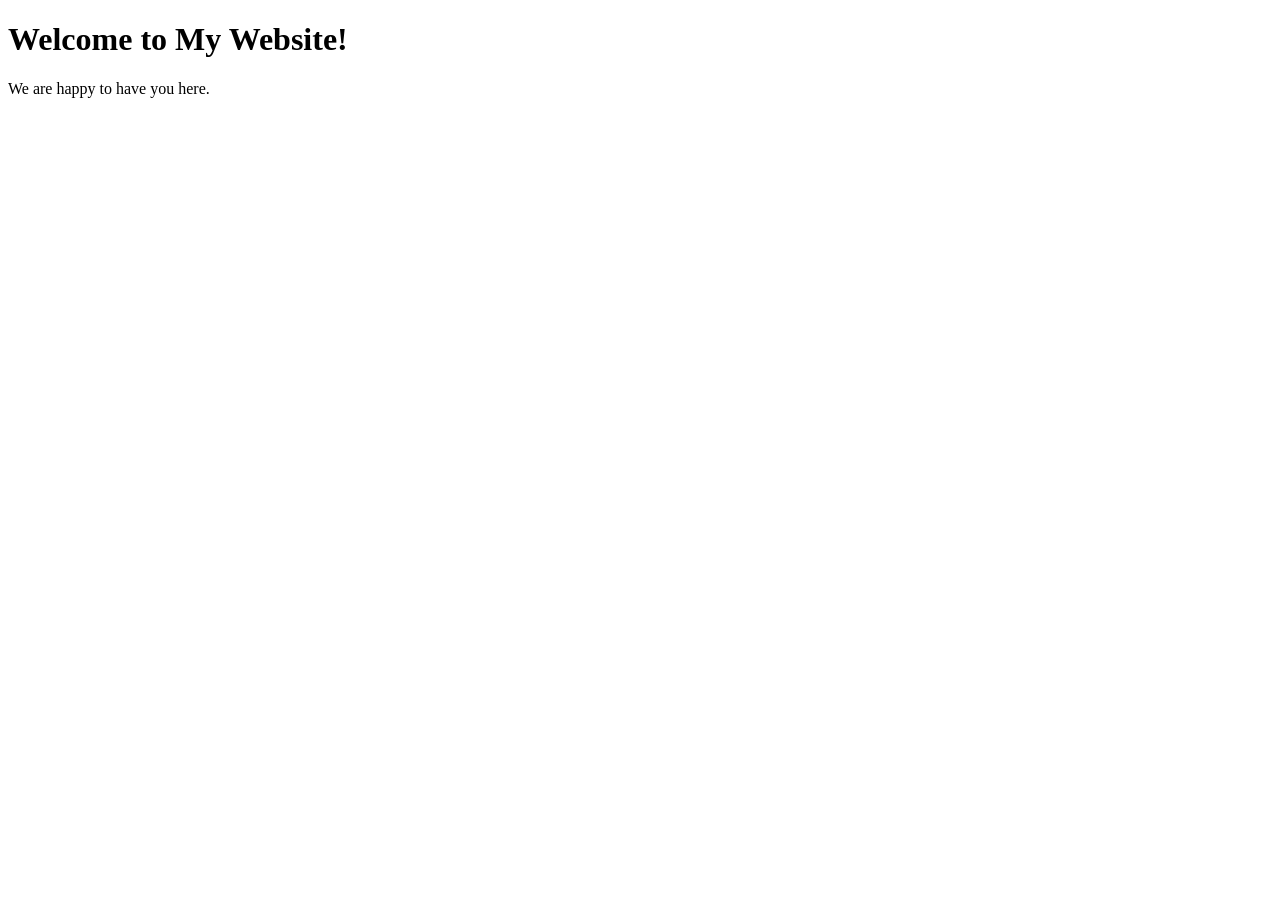
<file: test_Home/index.html>
<!DOCTYPE html>
<html lang="en">

<head>

    <meta charset="UTF-8">

    <meta name="viewport"
          content="width=device-width, initial-scale=1.0">

    <title>Welcome</title>


    <!-- Header CSS -->
    <link rel="stylesheet"
          href="../header/header.css">


    <!-- Sidebar CSS -->
    <link rel="stylesheet"
          href="../sidebar/sidebar.css">

</head>

<body>

    <h1>Welcome to My Website!</h1>

    <p>We are happy to have you here.</p>


    <!-- Sidebar -->
    <script src="../sidebar/sidebar.js"></script>

    <!-- Header -->
    <script src="../header/header.js"></script>

</body>

</html>
</file>
<file: header/header.css>
/* =========================
   HEADER
========================= */

.site-header {
    width: 100%;
    background: #024d50;
    color: #f4fffc;
    position: relative;
    z-index: 900;
}

.header-container {
    width: 100%;
    max-width: 1400px;
    min-height: 75px;

    margin: 0 auto;
    padding: 0 25px;

    display: flex;
    align-items: center;

    gap: 20px;
}


/* =========================
   MENU BUTTON
========================= */

.menu-btn {
    width: 42px;
    height: 42px;

    flex: 0 0 42px;

    display: flex;
    align-items: center;
    justify-content: center;

    border: none;
    border-radius: 7px;

    background: #21966c;
    color: #ffffff;

    font-size: 25px;

    cursor: pointer;

    transition: 0.3s ease;
}

.menu-btn:hover {
    background: #187a58;
    color: #ffffff;
}


/* =========================
   LOGO
========================= */

.logo {
    display: flex;
    align-items: center;

    flex: 0 0 auto;

    text-decoration: none;
}

.logo img {
    width: 48px;
    height: 48px;

    display: block;

    object-fit: contain;
}


/* =========================
   NAVIGATION
========================= */

.nav-menu {
    display: flex;
    align-items: center;

    gap: 30px;

    margin-left: auto;

    flex: 0 1 auto;
}

.nav-menu a {
    color: #f4fffc;

    text-decoration: none;

    font-size: 17px;

    white-space: nowrap;

    transition: 0.3s ease;
}

.nav-menu a:hover {
    color: #8ee6b8;
}


/* =========================
   HEADER ACTIONS
========================= */

.header-actions {
    display: flex;
    align-items: center;

    gap: 10px;

    margin-left: 20px;

    flex: 0 0 auto;
}

.login-btn,
.signup-btn {
    padding: 10px 18px;

    border-radius: 7px;

    font-size: 15px;

    white-space: nowrap;

    cursor: pointer;

    transition: 0.3s ease;
}


/* =========================
   LOGIN
========================= */

.login-btn {
    background: transparent;

    color: #f4fffc;

    border: 1px solid #6c9b98;
}

.login-btn:hover {
    background: #0d6264;

    border-color: #8ee6b8;

    color: #8ee6b8;
}


/* =========================
   SIGN UP
========================= */

.signup-btn {
    background: #21966c;

    color: #ffffff;

    border: 1px solid #21966c;
}

.signup-btn:hover {
    background: #187a58;

    border-color: #187a58;
}


/* =========================
   TABLET
========================= */

@media (max-width: 1050px) {

    .header-container {
        padding: 0 18px;
        gap: 12px;
    }

    .nav-menu {
        gap: 18px;
    }

    .nav-menu a {
        font-size: 15px;
    }

    .header-actions {
        margin-left: 10px;
        gap: 7px;
    }

    .login-btn,
    .signup-btn {
        padding: 9px 12px;
        font-size: 14px;
    }
}


/* =========================
   MOBILE
========================= */

@media (max-width: 750px) {

    .header-container {
        min-height: 65px;

        padding: 0 12px;

        gap: 8px;
    }

    .menu-btn {
        width: 40px;
        height: 40px;

        flex-basis: 40px;

        font-size: 23px;
    }

    .logo img {
        width: 40px;
        height: 40px;
    }

    .nav-menu {
        display: none;
    }

    .header-actions {
        margin-left: auto;

        gap: 6px;
    }

    .login-btn,
    .signup-btn {
        padding: 8px 10px;

        font-size: 13px;
    }
}


/* =========================
   VERY SMALL MOBILE
========================= */

@media (max-width: 400px) {

    .header-container {
        padding: 0 8px;
    }

    .logo img {
        width: 36px;
        height: 36px;
    }

    .login-btn {
        display: none;
    }

    .signup-btn {
        padding: 8px 11px;
        font-size: 12px;
    }
}


/* =========================
   MOBILE NAV ARROW
========================= */

.mobile-nav-toggle {
    display: none;

    width: 34px;
    height: 34px;

    flex-shrink: 0;

    align-items: center;
    justify-content: center;

    border: none;
    border-radius: 6px;

    background: transparent;

    color: #f4fffc;

    font-size: 24px;

    cursor: pointer;

    transition: 0.3s ease;
}

.mobile-nav-toggle:hover {
    background: #216064;

    color: #8ee6b8;
}

 


/* =========================
   MOBILE DROPDOWN
========================= */

.mobile-nav-dropdown {
    display: none;

    width: 100%;

    padding: 5px 15px 12px;

    background: #024d50;

    border-top: 1px solid #3b7775;
}

.mobile-nav-dropdown.active {
    display: flex;

    flex-direction: column;

    animation: mobileNavOpen 0.2s ease;
}

@keyframes mobileNavOpen {

    from {
        opacity: 0;
        transform: translateY(-5px);
    }

    to {
        opacity: 1;
        transform: translateY(0);
    }
}


/* =========================
   MOBILE NAV LINKS
========================= */

.mobile-nav-dropdown a {

    display: flex;

    align-items: center;

    min-height: 44px;

    padding: 10px 12px;

    border-radius: 6px;

    color: #f4fffc;

    text-decoration: none;

    font-size: 15px;

    transition: 0.3s ease;
}

.mobile-nav-dropdown a:hover {
    background: #216064;

    color: #8ee6b8;
}


/* =========================
   MOBILE ONLY
========================= */

@media (max-width: 750px) {

    .mobile-nav-toggle {
        display: flex;

        margin-left: 0;
    }
}


/* =========================
   ARROW OPEN STATE
========================= */

  

/* =========================
   GET STARTED DROPDOWN
========================= */

.get-started-wrapper {
    position: relative;
    display: flex;
    align-items: center;
}


/* =========================
   GET STARTED ARROW
========================= */

.get-started-arrow {
    display: inline-block;

    margin-left: 6px;

    font-size: 16px;

    line-height: 1;

    transition: transform 0.25s ease;
}


/* =========================
   OPEN ARROW
========================= */

.get-started-wrapper.active .get-started-arrow {
    transform: rotate(180deg);
}


/* =========================
   DROPDOWN MENU
========================= */

.get-started-menu {
    position: absolute;

    top: calc(100% + 10px);

    right: 0;

    width: 190px;

    padding: 7px;

    background: #024d50;

    border: 1px solid #3b7775;

    border-radius: 8px;

    box-shadow: 0 8px 25px rgba(0, 0, 0, 0.25);

    display: none;

    flex-direction: column;

    gap: 4px;

    z-index: 1000;
}


/* =========================
   SHOW DROPDOWN
========================= */

.get-started-menu.active {
    display: flex;

    animation: getStartedOpen 0.2s ease;
}


@keyframes getStartedOpen {

    from {
        opacity: 0;
        transform: translateY(-5px);
    }

    to {
        opacity: 1;
        transform: translateY(0);
    }

}


/* =========================
   DROPDOWN OPTIONS
========================= */

.get-started-menu button {

    width: 100%;

    min-height: 42px;

    padding: 10px 12px;

    border: none;

    border-radius: 6px;

    background: transparent;

    color: #f4fffc;

    text-align: left;

    font-size: 14px;

    font-weight: 600;

    cursor: pointer;

    transition: 0.25s ease;
}


.get-started-menu button:hover {

    background: #216064;

    color: #8ee6b8;

}


/* =========================
   MOBILE
========================= */

@media (max-width: 750px) {

    .get-started-menu {

        width: 175px;

        top: calc(100% + 8px);

        right: 0;

    }

    .get-started-menu button {

        min-height: 44px;

        font-size: 13px;

    }

}
/* =========================
   PROFESSIONAL CHEVRON
========================= */

.get-started-arrow {
    width: 8px;
    height: 8px;

    margin-left: 9px;

    display: inline-block;

    border-right: 2px solid currentColor;
    border-bottom: 2px solid currentColor;

    transform: rotate(45deg)
               translateY(-2px);

    transition:
        transform 0.25s ease;
}


/* =========================
   GET STARTED OPEN
========================= */

.get-started-wrapper.active .get-started-arrow {

    transform: rotate(225deg)
               translateY(-1px);

}


/* =========================
   MOBILE NAV BUTTON
========================= */

.mobile-nav-toggle {

    width: 38px;
    height: 38px;

    display: none;

    align-items: center;
    justify-content: center;

    flex-shrink: 0;

    border: none;
    border-radius: 6px;

    background: transparent;

    color: #f4fffc;

    cursor: pointer;

    transition:
        background 0.25s ease,
        color 0.25s ease;

}


/* =========================
   MOBILE CHEVRON
========================= */

.mobile-chevron {

    width: 9px;
    height: 9px;

    display: block;

    border-right: 2px solid currentColor;
    border-bottom: 2px solid currentColor;

    transform: rotate(45deg)
               translateY(-2px);

    transition:
        transform 0.25s ease;

}


/* =========================
   MOBILE HOVER
========================= */

.mobile-nav-toggle:hover {

    background: #216064;

    color: #8ee6b8;

}


/* =========================
   MOBILE OPEN STATE
========================= */

.mobile-nav-toggle.active .mobile-chevron {

    transform: rotate(225deg)
               translateY(-1px);

}


/* =========================
   MOBILE
========================= */

@media (max-width: 750px) {

    .mobile-nav-toggle {

        display: flex;

        margin-left: 0;

    }

    .mobile-chevron {

        width: 9px;
        height: 9px;

    }

}

/* =========================
   ROLE DROPDOWNS
========================= */

.role-dropdown {
    position: relative;
    width: 100%;
}


/* =========================
   ROLE BUTTON
========================= */

.role-btn {

    width: 100%;

    min-height: 42px;

    padding: 10px 12px;

    display: flex;

    align-items: center;

    justify-content: space-between;

    border: none;

    border-radius: 6px;

    background: transparent;

    color: #f4fffc;

    font-size: 14px;

    font-weight: 600;

    text-align: left;

    cursor: pointer;

    transition:
        background 0.25s ease,
        color 0.25s ease;
}


.role-btn:hover {

    background: #216064;

    color: #8ee6b8;

}


/* =========================
   ROLE ARROW
========================= */

.role-arrow {

    width: 7px;
    height: 7px;

    flex-shrink: 0;

    border-right: 2px solid currentColor;
    border-bottom: 2px solid currentColor;

    transform: rotate(-45deg);

    transition:
        transform 0.25s ease;

}


/* =========================
   ROLE OPEN ARROW
========================= */

.role-dropdown.active .role-arrow {

    transform: rotate(45deg);

}


/* =========================
   SUBMENU
========================= */

.role-submenu {

    display: none;

    flex-direction: column;

    margin: 0 5px 5px;

    padding: 3px;

    background: #063f42;

    border-left: 2px solid #21966c;

    border-radius: 5px;

}


/* =========================
   SHOW SUBMENU
========================= */

.role-dropdown.active .role-submenu {

    display: flex;

    animation: roleMenuOpen 0.18s ease;

}


@keyframes roleMenuOpen {

    from {

        opacity: 0;

        transform: translateY(-4px);

    }

    to {

        opacity: 1;

        transform: translateY(0);

    }

}


/* =========================
   SUBMENU BUTTON
========================= */

.role-submenu button {

    width: 100%;

    min-height: 38px;

    padding: 8px 12px;

    border: none;

    border-radius: 5px;

    background: transparent;

    color: #f4fffc;

    font-size: 13px;

    text-align: left;

    cursor: pointer;

    transition:
        background 0.25s ease,
        color 0.25s ease;

}


.role-submenu button:hover {

    background: #216064;

    color: #8ee6b8;

}


/* =========================
   MOBILE
========================= */

@media (max-width: 750px) {

    .get-started-menu {

        width: 180px;

    }

    .role-btn {

        min-height: 44px;

        font-size: 13px;

    }

    .role-submenu button {

        min-height: 40px;

        font-size: 13px;

    }

}
</file>
<file: sidebar/sidebar.css>
/* =========================
   SIDEBAR
========================= */

.sidebar {
    position: fixed;

    top: 0;
    left: -280px;

    width: 280px;
    height: 100vh;

    background: #024d50;

    color: #f4fffc;

    z-index: 1200;

    transition: left 0.3s ease;

    box-shadow: 3px 0 15px rgba(16, 42, 45, 0.35);

    display: flex;
    flex-direction: column;
}


/* =========================
   SIDEBAR OPEN
========================= */

.sidebar.active {
    left: 0;
}


/* =========================
   SIDEBAR HEADER
========================= */

.sidebar-header {
    height: 70px;

    display: flex;

    align-items: center;
    justify-content: space-between;

    padding: 0 20px;

    border-bottom: 1px solid #3b7775;
}

.sidebar-header h2 {
    margin: 0;

    font-size: 20px;

    color: #8ee6b8;
}


/* =========================
   CLOSE BUTTON
========================= */

.close-btn {
    background: none;

    border: none;

    color: #f4fffc;

    font-size: 30px;

    cursor: pointer;

    transition: 0.3s ease;
}

.close-btn:hover {
    color: #8ee6b8;
}


/* =========================
   SIDEBAR MENU
========================= */

.sidebar-menu {
    padding: 15px 10px;

    flex: 1;
}

.sidebar-menu a,
.sidebar-footer a {

    display: flex;

    align-items: center;

    gap: 15px;

    padding: 14px 15px;

    margin-bottom: 5px;

    color: #f4fffc;

    text-decoration: none;

    border-radius: 8px;

    font-size: 16px;

    transition:
        background 0.2s ease,
        color 0.2s ease;
}


/* =========================
   HOVER
========================= */

.sidebar-menu a:hover,
.sidebar-footer a:hover {

    background: #216064;

    color: #8ee6b8;
}


/* =========================
   SIDEBAR FOOTER
========================= */

.sidebar-footer {

    padding: 15px 10px;

    border-top: 1px solid #3b7775;
}


/* =========================
   HOME BUTTON
========================= */

.home-bar {

    position: fixed;

    top: 15px;
    left: 15px;

    z-index: 900;

    display: flex;

    align-items: center;

    gap: 8px;

    padding: 10px 16px;

    background: #21966c;

    color: #ffffff;

    border: none;

    border-radius: 8px;

    cursor: pointer;

    font-size: 15px;

    box-shadow: 0 3px 10px rgba(15, 118, 110, 0.25);

    transition: background 0.2s ease;
}

.home-bar:hover {
    background: #187a58;
}


/* =========================
   DARK OVERLAY
========================= */

.sidebar-overlay {

    position: fixed;

    top: 0;
    left: 0;

    width: 100%;
    height: 100%;

    background: rgba(2, 77, 80, 0.55);

    z-index: 1100;

    display: none;
}

.sidebar-overlay.active {
    display: block;
}


/* =========================
   MOBILE
========================= */

@media (max-width: 600px) {

    .sidebar {
        width: min(280px, 82vw);
    }

    .sidebar-header {
        height: 65px;

        padding: 0 16px;
    }

    .sidebar-header h2 {
        font-size: 18px;
    }

    .close-btn {
        font-size: 27px;
    }

    .sidebar-menu {
        padding: 12px 8px;
    }

    .sidebar-menu a,
    .sidebar-footer a {
        padding: 13px 14px;

        gap: 12px;

        font-size: 15px;
    }

    .sidebar-footer {
        padding: 12px 8px;
    }
}
</file>
